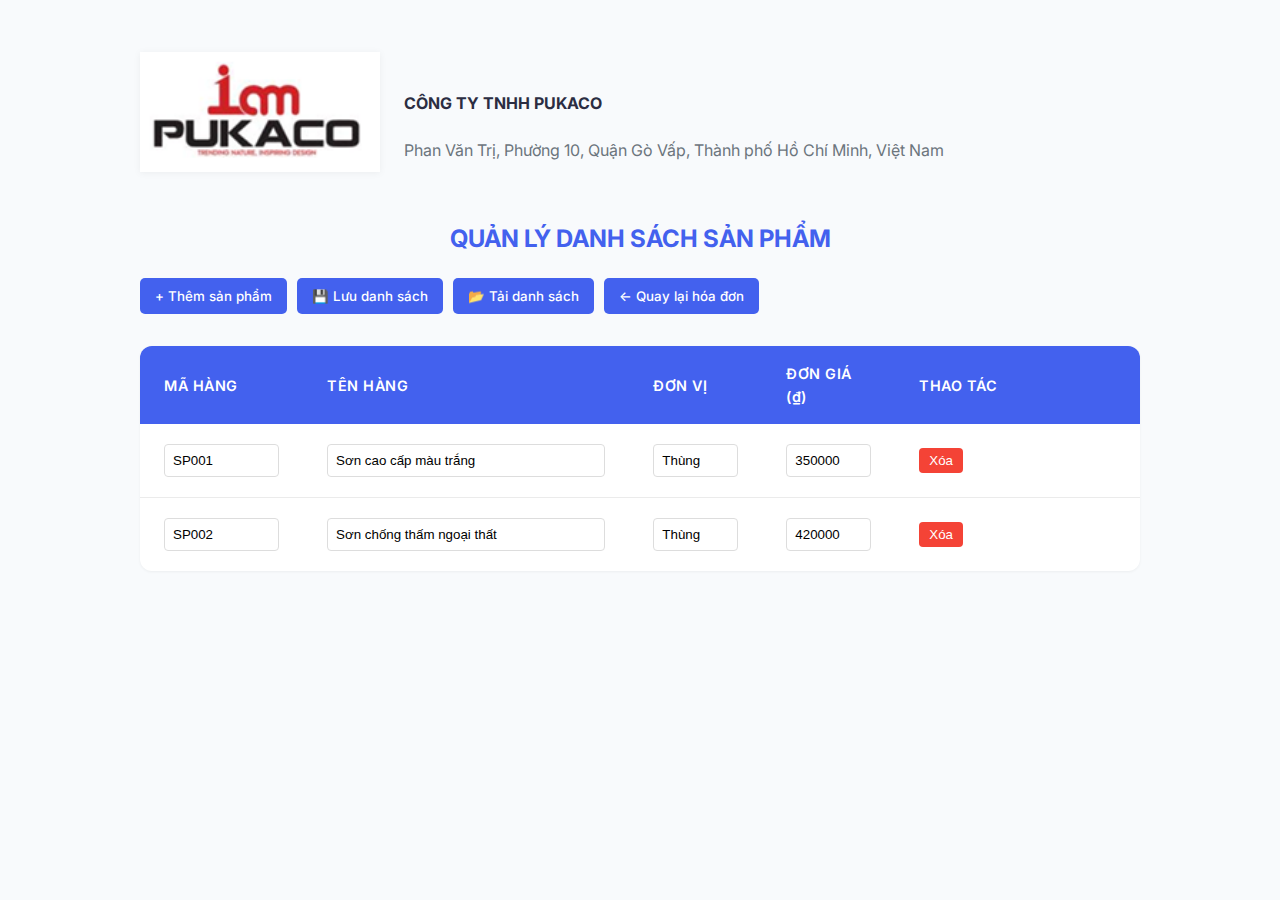
<file: products.html>
<!DOCTYPE html>
<html lang="en">
<head>
  <meta charset="UTF-8">
  <meta name="viewport" content="width=device-width, initial-scale=1.0">
  <title>Quản lý sản phẩm - PUKACO</title>
  <link rel="stylesheet" href="styles.css">
  <link href="https://fonts.googleapis.com/css2?family=Inter:wght@400;500;600&display=swap" rel="stylesheet">
</head>
<body>
<div class="product-management">
  <div class="header">
    <div class="logo">
      <img src="pukaco.png" alt="Pukaco Logo" class="logo-image">
    </div>
    <div class="company-info">
      <h4>CÔNG TY TNHH PUKACO</h4>
      <p class="company-address">Phan Văn Trị, Phường 10, Quận Gò Vấp, Thành phố Hồ Chí Minh, Việt Nam</p>
    </div>
  </div>

  <h2 class="page-title">QUẢN LÝ DANH SÁCH SẢN PHẨM</h2>

  <div class="product-controls">
    <button id="addProduct" class="action-btn">+ Thêm sản phẩm</button>
    <button id="saveProducts" class="action-btn">💾 Lưu danh sách</button>
    <button id="loadProducts" class="action-btn">📂 Tải danh sách</button>
    <button onclick="window.location.href='index.html'" class="action-btn">← Quay lại hóa đơn</button>
  </div>

  <div class="table-container">
    <table class="products-table">
      <thead>
      <tr>
        <th>Mã Hàng</th>
        <th>Tên Hàng</th>
        <th>Đơn Vị</th>
        <th>Đơn Giá (₫)</th>
        <th>Thao tác</th>
      </tr>
      </thead>
      <tbody id="product-list">
      <!-- Product rows will be added here -->
      </tbody>
    </table>
  </div>
</div>
<script>
    // Initialize empty product array
    let products = [];

    const productList = document.getElementById('product-list');
    const addProductBtn = document.getElementById('addProduct');
    const saveProductsBtn = document.getElementById('saveProducts');
    const loadProductsBtn = document.getElementById('loadProducts');

    // Render product list
    function renderProductList() {
        productList.innerHTML = '';
        if (products.length === 0) {
            productList.innerHTML = '<tr><td colspan="5" style="text-align: center;">Không có sản phẩm nào</td></tr>';
            return;
        }

        products.forEach((product, index) => {
            const row = document.createElement('tr');
            row.innerHTML = `
                <td><input type="text" value="${product.code || ''}" class="product-input" data-index="${index}" data-field="code"></td>
                <td><input type="text" value="${product.name || ''}" class="product-input" data-index="${index}" data-field="name"></td>
                <td><input type="text" value="${product.unit || ''}" class="product-input" data-index="${index}" data-field="unit"></td>
                <td><input type="number" value="${product.price || 0}" class="product-input" data-index="${index}" data-field="price"></td>
                <td>
                    <button class="delete-btn" data-index="${index}">Xóa</button>
                </td>
            `;
            productList.appendChild(row);
        });

        // Add event listeners to all input fields
        document.querySelectorAll('.product-input').forEach(input => {
            input.addEventListener('change', function() {
                const index = this.dataset.index;
                const field = this.dataset.field;
                const value = field === 'price' ? parseInt(this.value) || 0 : this.value;

                if (products[index]) {
                    products[index][field] = value;
                }
            });
        });
    }

    // Load products from JSON file
    function loadProductsFromFile(file) {
        return new Promise((resolve, reject) => {
            const reader = new FileReader();
            reader.onload = event => {
                try {
                    const data = JSON.parse(event.target.result);
                    if (Array.isArray(data)) {
                        resolve(data);
                    } else {
                        reject(new Error('Invalid file format'));
                    }
                } catch (error) {
                    reject(error);
                }
            };
            reader.onerror = () => reject(new Error('Error reading file'));
            reader.readAsText(file);
        });
    }

    // Try to load products automatically on page load
    async function loadInitialProducts() {
        try {
            // Try to load from localStorage first (for backward compatibility)
            const savedProducts = localStorage.getItem('pukaco-products');
            if (savedProducts) {
                products = JSON.parse(savedProducts);
                renderProductList();
                return;
            }

            // Try to load from default product_list.json file
            const response = await fetch('product_list.json');
            if (!response.ok) throw new Error('File not found');

            const data = await response.json();
            if (Array.isArray(data)) {
                products = data;
                renderProductList();
            } else {
                throw new Error('Invalid file format');
            }
        } catch (error) {
            console.log('Could not load product list:', error.message);
            // Load sample data if no file found
            products = [
                { code: "SP001", name: "Sơn cao cấp màu trắng", unit: "Thùng", price: 350000 },
                { code: "SP002", name: "Sơn chống thấm ngoại thất", unit: "Thùng", price: 420000 },
                { code: "SP003", name: "Chổi sơn chuyên dụng", unit: "Cái", price: 120000 }
            ];
            renderProductList();
        }
    }

    // Add new product
    addProductBtn.addEventListener('click', () => {
        products.push({ code: '', name: '', unit: '', price: 0 });
        renderProductList();
    });

    // Save products to JSON file
    saveProductsBtn.addEventListener('click', async () => {
        // First update any pending changes
        document.querySelectorAll('.product-input').forEach(input => {
            const index = input.dataset.index;
            const field = input.dataset.field;
            const value = field === 'price' ? parseInt(input.value) || 0 : input.value;

            if (products[index]) {
                products[index][field] = value;
            }
        });

        // Filter out empty products
        products = products.filter(product =>
            product.code?.trim() !== '' ||
            product.name?.trim() !== '' ||
            product.unit?.trim() !== '' ||
            product.price !== 0
        );

        try {
            // Save to localStorage (for backward compatibility)
            localStorage.setItem('pukaco-products', JSON.stringify(products));

            // Create downloadable file
            const data = JSON.stringify(products, null, 2);
            const blob = new Blob([data], { type: 'application/json' });
            const url = URL.createObjectURL(blob);
            const a = document.createElement('a');
            a.href = url;
            a.download = 'product_list.json';

            document.body.appendChild(a);
            a.click();

            setTimeout(() => {
                document.body.removeChild(a);
                URL.revokeObjectURL(url);
            }, 100);

            alert('Danh sách sản phẩm đã được lưu thành công!');
            renderProductList();
        } catch (error) {
            console.error('Error saving file:', error);
            alert('Có lỗi xảy ra khi lưu file!');
        }
    });

    // Manual load products from file
    loadProductsBtn.addEventListener('click', () => {
        const input = document.createElement('input');
        input.type = 'file';
        input.accept = '.json';

        input.onchange = async e => {
            const file = e.target.files[0];
            if (!file) return;

            try {
                const loadedProducts = await loadProductsFromFile(file);
                products = loadedProducts;
                renderProductList();
                alert('Danh sách sản phẩm đã được tải thành công!');
            } catch (error) {
                console.error('Error loading file:', error);
                alert('File không hợp lệ! Vui lòng chọn file JSON chứa danh sách sản phẩm.');
            }
        };

        input.click();
    });

    // Delete product
    productList.addEventListener('click', (e) => {
        if (e.target.classList.contains('delete-btn')) {
            const index = e.target.dataset.index;
            products.splice(index, 1);
            renderProductList();
        }
    });

    // Initialize on page load
    document.addEventListener('DOMContentLoaded', loadInitialProducts);
</script>
</body>
</html>
</file>
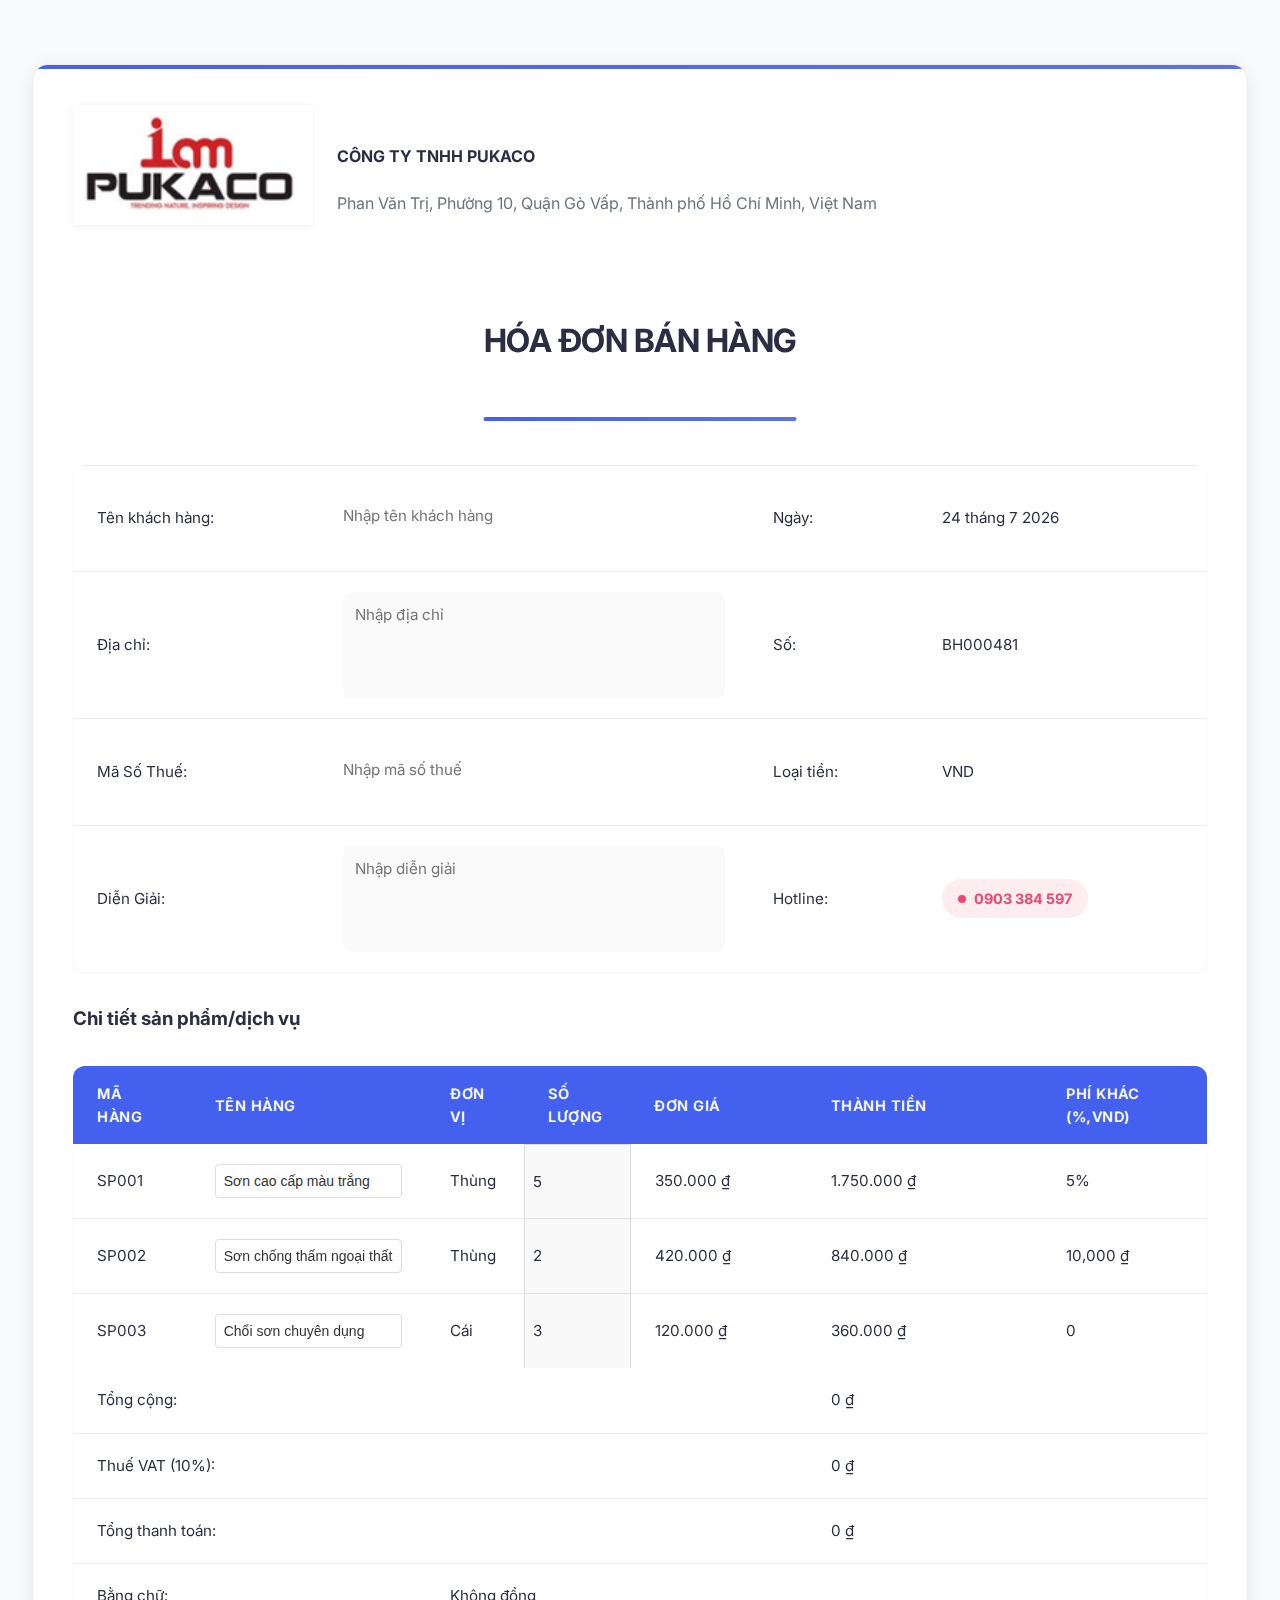
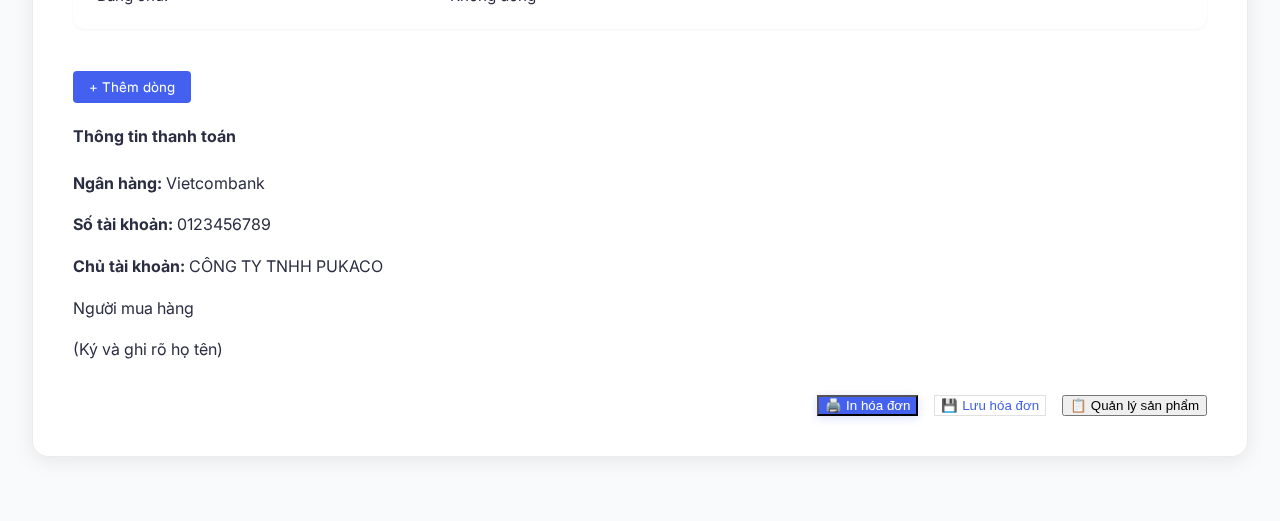
<file: report.html>
<!DOCTYPE html>
<html lang="en">
<head>
    <meta charset="UTF-8">
    <meta name="viewport" content="width=device-width, initial-scale=1.0">
    <title>Hóa Đơn Sơn - PUKACO</title>
    <link rel="manifest" href="manifest.json">
    <link rel="stylesheet" href="styles.css">
    <link href="https://fonts.googleapis.com/css2?family=Inter:wght@400;500;600&display=swap" rel="stylesheet">
    <meta name="theme-color" content="#4361ee">
</head>
<body>
<div class="invoice-box">
    <div class="header">
        <div class="logo">
            <img src="pukaco.png" alt="Pukaco Logo" class="logo-image">
        </div>
        <div class="company-info">
            <h4>CÔNG TY TNHH PUKACO</h4>
            <p class="company-address">Phan Văn Trị, Phường 10, Quận Gò Vấp, Thành phố Hồ Chí Minh, Việt Nam</p>
        </div>
    </div>

    <div class="invoice-header">
        <div class="invoice-title">
            <h4>HÓA ĐƠN BÁN HÀNG</h4>
        </div>
    </div>

    <div class="customer-section">
        <div class="table-container">
            <table class="customer-info">
                <tr>
                    <td class="info-label" data-label="Tên khách hàng">Tên khách hàng:</td>
                    <td data-label="Input tên KH">
                        <div class="input-container">
                            <input type="text" class="borderless-input" placeholder="Nhập tên khách hàng">
                        </div>
                    </td>
                    <td class="invoice-date" data-label="Ngày">Ngày:</td>
                    <td data-label="Ngày"><span id="invoice-date">Loading...</span></td>
                </tr>
                <tr>
                    <td class="info-label">Địa chỉ:</td>
                    <td>
                        <div class="input-container">
                            <textarea class="borderless-input multiline" placeholder="Nhập địa chỉ"></textarea>
                        </div>
                    </td>
                    <td class="info-label">Số:</td>
                    <td class="info-label">BH000481</td>
                </tr>
                <tr>
                    <td class="info-label">Mã Số Thuế:</td>
                    <td><input type="text" class="borderless-input" placeholder="Nhập mã số thuế"></td>
                    <td class="info-label">Loại tiền:</td>
                    <td class="info-label">VND</td>
                </tr>
                <tr>
                    <td class="info-label">Diễn Giải:</td>
                    <td>
                        <div class="input-container">
                            <textarea class="borderless-input multiline" placeholder="Nhập diễn giải"></textarea>
                        </div>
                    </td>
                    <td><span class="info-label">Hotline:</span></td>
                    <td><span class="info-hotline">0903 384 597</span></td>
                </tr>
            </table>
        </div>
    </div>

    <div class="products-section">
        <h3 class="section-title">Chi tiết sản phẩm/dịch vụ</h3>
        <div class="table-container">
            <table class="products-table">
                <thead>
                <tr>
                    <th>Mã Hàng</th>
                    <th>Tên Hàng</th>
                    <th>Đơn Vị</th>
                    <th>Số Lượng</th>
                    <th>Đơn Giá</th>
                    <th>Thành Tiền</th>
                    <th>Phí Khác (%,VND)</th>
                </tr>
                </thead>
                <tbody id="invoice-items">
                <!-- Items will be added via JavaScript -->
                </tbody>
                <tfoot>
                <tr>
                    <td colspan="5" class="total-label">Tổng cộng:</td>
                    <td class="total-amount" id="invoice-total">0 ₫</td>
                    <td></td>
                </tr>
                <tr>
                    <td colspan="5" class="tax-label">Thuế VAT (10%):</td>
                    <td class="tax-amount" id="invoice-tax">0 ₫</td>
                    <td></td>
                </tr>
                <tr>
                    <td colspan="5" class="grand-total-label">Tổng thanh toán:</td>
                    <td class="grand-total-amount" id="invoice-grand-total">0 ₫</td>
                    <td></td>
                </tr>
                <tr>
                    <td colspan="2" class="vietnamese-total-label">Bằng chữ:</td>
                    <td colspan="5" class="vietnamese-total-amount" id="invoice-grand-total-text">Không đồng</td>
                </tr>
                </tfoot>
            </table>
        </div>
    </div>

    <div class="footer">
        <div class="payment-info">
            <h4>Thông tin thanh toán</h4>
            <div class="bank-info">
                <p><strong>Ngân hàng:</strong> Vietcombank</p>
                <p><strong>Số tài khoản:</strong> 0123456789</p>
                <p><strong>Chủ tài khoản:</strong> CÔNG TY TNHH PUKACO</p>
            </div>
        </div>
        <div class="signature">
            <div class="signature-box">
                <p class="signature-line">Người mua hàng</p>
                <p class="signature-name">(Ký và ghi rõ họ tên)</p>
                <div class="signature-space"></div>
            </div>
        </div>
    </div>

    <div class="action-buttons">
        <button class="print-btn" onclick="window.print()">
            <span class="btn-icon">🖨️</span> In hóa đơn
        </button>
        <button class="save-btn" id="saveInvoice">
            <span class="btn-icon">💾</span> Lưu hóa đơn
        </button>
        <button class="products-btn" onclick="window.location.href='products.html'">
            <span class="btn-icon">📋</span> Quản lý sản phẩm
        </button>
    </div>
</div>

<script>
    // Sample invoice items
    const items = [
        {
            code: "SP001",
            name: "Sơn cao cấp màu trắng",
            unit: "Thùng",
            quantity: 5,
            price: 350000,
            fee: "5%"
        },
        {
            code: "SP002",
            name: "Sơn chống thấm ngoại thất",
            unit: "Thùng",
            quantity: 2,
            price: 420000,
            fee: "10,000 ₫"
        },
        {
            code: "SP003",
            name: "Chổi sơn chuyên dụng",
            unit: "Cái",
            quantity: 3,
            price: 120000,
            fee: "0"
        }
    ];

    // Initialize when page loads
    window.onload = function() {
        initializeInvoice();
    };

    // Set today's date in Vietnamese format with month name
    const today = new Date();
    const day = today.getDate();
    const month = today.getMonth();
    const year = today.getFullYear();

    const monthNamesVietnamese = [
        "tháng 1", "tháng 2", "tháng 3", "tháng 4", "tháng 5", "tháng 6",
        "tháng 7", "tháng 8", "tháng 9", "tháng 10", "tháng 11", "tháng 12"
    ];

    document.getElementById('invoice-date').textContent =
        `${day.toString().padStart(2, '0')} ${monthNamesVietnamese[month]} ${year}`;

    // Add this JavaScript to auto-expand textareas
    document.querySelectorAll('.borderless-input.multiline').forEach(input => {
      input.addEventListener('input', function() {
        this.style.height = 'auto';
        this.style.height = (this.scrollHeight) + 'px';
      });
    });

    // Function to get products from localStorage
    function getProductsFromStorage() {
        const savedProducts = localStorage.getItem('pukaco-products');
        return savedProducts ? JSON.parse(savedProducts) : [];
    }

    // Function to create dropdown for product selection
    function createProductDropdown() {
        const products = getProductsFromStorage();
        const productNameCells = document.querySelectorAll('td[data-label="Tên Hàng"]');

        productNameCells.forEach(cell => {
            // Skip if dropdown already exists
            if (cell.querySelector('.product-dropdown')) return;

            const currentValue = cell.textContent.trim();
            const dropdown = document.createElement('div');
            dropdown.className = 'product-dropdown';

            // Create the button
            const button = document.createElement('button');
            button.className = 'dropbtn';
            button.textContent = currentValue || 'Chọn sản phẩm';

            // Create dropdown content
            const dropdownContent = document.createElement('div');
            dropdownContent.className = 'dropdown-content';

            // Add product options
            products.forEach(product => {
                const option = document.createElement('a');
                option.href = '#';
                option.textContent = product.name;
                option.onclick = function(e) {
                    e.preventDefault();
                    button.textContent = product.name;
                    // Update the entire row with product details
                    const row = cell.parentElement;
                    row.querySelector('td[data-label="Mã Hàng"]').textContent = product.code;
                    row.querySelector('td[data-label="Đơn Vị"]').textContent = product.unit;
                    row.querySelector('td[data-label="Đơn Giá"]').textContent =
                        product.price.toLocaleString('vi-VN') + ' ₫';

                    // Calculate and update the total
                    const quantityCell = row.querySelector('td[data-label="Số Lượng"]');
                    const quantity = parseInt(quantityCell.textContent) || 0;
                    const total = quantity * product.price;
                    row.querySelector('td[data-label="Thành Tiền"]').textContent =
                        total.toLocaleString('vi-VN') + ' ₫';

                    // Recalculate all totals
                    calculateTotals();
                };
                dropdownContent.appendChild(option);
            });

            // Add "Add new" option
            const addNew = document.createElement('a');
            addNew.href = 'products.html';
            addNew.textContent = '+ Thêm sản phẩm mới';
            dropdownContent.appendChild(addNew);

            dropdown.appendChild(button);
            dropdown.appendChild(dropdownContent);
            cell.innerHTML = '';
            cell.appendChild(dropdown);
        });
    }

    // Function to calculate all totals
    function calculateTotals() {
        let subtotal = 0;
        const rows = document.querySelectorAll('#invoice-items tr');

        rows.forEach(row => {
            const quantity = parseInt(row.querySelector('td[data-label="Số Lượng"]').textContent) || 0;
            const priceText = row.querySelector('td[data-label="Đơn Giá"]').textContent;
            const price = parseInt(priceText.replace(/[^\d]/g, '')) || 0;
            const total = quantity * price;

            // Update the total cell
            row.querySelector('td[data-label="Thành Tiền"]').textContent =
                total.toLocaleString('vi-VN') + ' ₫';

            subtotal += total;
        });

        // Update summary totals
        const tax = subtotal * 0.1; // 10% VAT
        const grandTotal = subtotal + tax;

        document.getElementById('invoice-total').textContent = `${subtotal.toLocaleString('vi-VN')} ₫`;
        document.getElementById('invoice-tax').textContent = `${tax.toLocaleString('vi-VN')} ₫`;
        document.getElementById('invoice-grand-total').textContent = `${grandTotal.toLocaleString('vi-VN')} ₫`;
        document.getElementById('invoice-grand-total-text').textContent = numberToVietnameseText(grandTotal);
    }

    // Function to add a new empty row
    function addNewRow() {
        const row = document.createElement('tr');
        row.innerHTML = `
            <td data-label="Mã Hàng"></td>
            <td data-label="Tên Hàng"></td>
            <td data-label="Đơn Vị"></td>
            <td data-label="Số Lượng" contenteditable="true">1</td>
            <td data-label="Đơn Giá">0 ₫</td>
            <td data-label="Thành Tiền">0 ₫</td>
            <td data-label="Phí Khác">0</td>
        `;
        document.getElementById('invoice-items').appendChild(row);
        createProductDropdown();

        // Add event listener for quantity changes
        row.querySelector('td[data-label="Số Lượng"]').addEventListener('input', function() {
            const priceText = row.querySelector('td[data-label="Đơn Giá"]').textContent;
            const price = parseInt(priceText.replace(/[^\d]/g, '')) || 0;
            const quantity = parseInt(this.textContent) || 0;
            const total = quantity * price;
            row.querySelector('td[data-label="Thành Tiền"]').textContent =
                total.toLocaleString('vi-VN') + ' ₫';
            calculateTotals();
        });
    }

    // Initialize the invoice with sample data and dropdowns
    function initializeInvoice() {
        // Clear existing rows
        document.getElementById('invoice-items').innerHTML = '';

        // Add sample rows
        items.forEach(item => {
            const row = document.createElement('tr');
            const itemTotal = item.quantity * item.price;

            row.innerHTML = `
                <td data-label="Mã Hàng">${item.code}</td>
                <td data-label="Tên Hàng">${item.name}</td>
                <td data-label="Đơn Vị">${item.unit}</td>
                <td data-label="Số Lượng" contenteditable="true">${item.quantity}</td>
                <td data-label="Đơn Giá">${item.price.toLocaleString('vi-VN')} ₫</td>
                <td data-label="Thành Tiền">${itemTotal.toLocaleString('vi-VN')} ₫</td>
                <td data-label="Phí Khác">${item.fee}</td>
            `;
            document.getElementById('invoice-items').appendChild(row);

            // Add event listener for quantity changes
            row.querySelector('td[data-label="Số Lượng"]').addEventListener('input', function() {
                const quantity = parseInt(this.textContent) || 0;
                const total = quantity * item.price;
                row.querySelector('td[data-label="Thành Tiền"]').textContent =
                    total.toLocaleString('vi-VN') + ' ₫';
                calculateTotals();
            });
        });

        // Add a button to add new rows
        const addRowBtn = document.createElement('button');
        addRowBtn.textContent = '+ Thêm dòng';
        addRowBtn.className = 'add-row-btn';
        addRowBtn.onclick = addNewRow;
        document.querySelector('.products-section').appendChild(addRowBtn);

        // Create dropdowns
        createProductDropdown();
    }


    // Register Service Worker for PWA
    if ('serviceWorker' in navigator) {
        window.addEventListener('load', () => {
            navigator.serviceWorker.register('/sw.js')
                .then(reg => console.log('ServiceWorker registered'))
                .catch(err => console.log('ServiceWorker error:', err));
        });
    }

    // Add this function to convert numbers to Vietnamese text
    function numberToVietnameseText(total) {
        const digits = ['không', 'một', 'hai', 'ba', 'bốn', 'năm', 'sáu', 'bảy', 'tám', 'chín'];
        const units = ['', 'nghìn', 'triệu', 'tỷ'];
        if (total === 0) return 'Không đồng';
        let result = '';
        let unitIndex = 0;
        let remaining = total;
        while (remaining > 0) {
            const chunk = remaining % 1000;
            remaining = Math.floor(remaining / 1000);
            if (chunk !== 0) {
                let chunkText = '';
                const hundred = Math.floor(chunk / 100);
                const ten = Math.floor((chunk % 100) / 10);
                const one = chunk % 10;
                if (hundred > 0) {
                    chunkText += digits[hundred] + ' trăm ';
                }
                if (ten > 0) {
                    if (ten === 1) {
                        chunkText += 'mười ';
                    } else {
                        chunkText += digits[ten] + ' mươi ';
                    }
                }
                if (one > 0) {
                    if (ten > 0 && one === 1) {
                        chunkText += 'mốt ';
                    } else if (ten === 0 && hundred !== 0 && one === 5) {
                        chunkText += 'lăm ';
                    } else if (one === 5) {
                        chunkText += 'năm ';
                    } else if (ten > 1 && one === 1) {
                        chunkText += 'mốt ';
                    } else {
                        chunkText += digits[one] + ' ';
                    }
                }
                chunkText += units[unitIndex] + ' ';
                result = chunkText + result;
            }
            unitIndex++;
        }
        return result.charAt(0).toUpperCase() + result.slice(1).trim() + ' đồng';
    }

    // Update the totals calculation to include Vietnamese text
    document.getElementById('invoice-grand-total-text').textContent = numberToVietnameseText(grandTotal);

    // Save invoice functionality
    document.getElementById('saveInvoice').addEventListener('click', function() {
        alert('Hóa đơn đã được lưu thành công!');
        // Here you would typically send data to server or save locally
    });
</script>
</body>
</html>
</file>
<file: styles.css>
/* ===== Modern Base Styles ===== */
:root {
  --primary: #4361ee;
  --primary-light: rgba(67, 97, 238, 0.08);
  --primary-dark: #3a56d4;
  --primary-gradient: linear-gradient(135deg, #4361ee, #5e72e4);
  --text: #2b2d42;
  --text-light: #6c757d;
  --text-lighter: #adb5bd;
  --background: #f8fafc;
  --surface: #ffffff;
  --border: rgba(0, 0, 0, 0.08);
  --border-dark: rgba(0, 0, 0, 0.12);
  --success: #4cc9f0;
  --error: #ef476f;
  --warning: #ffd166;
  --radius-sm: 8px;
  --radius-md: 12px;
  --radius-lg: 16px;
  --radius-xl: 24px;
  --shadow-sm: 0 1px 3px rgba(0, 0, 0, 0.05);
  --shadow-md: 0 4px 20px rgba(0, 0, 0, 0.08);
  --shadow-lg: 0 8px 32px rgba(0, 0, 0, 0.12);
  --transition: all 0.3s cubic-bezier(0.25, 0.8, 0.25, 1);
  --transition-fast: all 0.15s ease-out;
}

/* ===== Base Styles ===== */
body {
  font-family: 'Inter', -apple-system, BlinkMacSystemFont, sans-serif;
  margin: 0;
  padding: 2rem;
  background-color: var(--background);
  color: var(--text);
  line-height: 1.6;
  -webkit-font-smoothing: antialiased;
  text-rendering: optimizeLegibility;
}

/* ===== Modern Invoice Container ===== */
.invoice-box {
  max-width: 1200px;
  margin: 2rem auto;
  padding: 2.5rem;
  background: var(--surface);
  border-radius: var(--radius-lg);
  box-shadow: var(--shadow-md);
  transition: var(--transition);
  border: 1px solid var(--border);
  backdrop-filter: blur(12px);
  background-color: rgba(255, 255, 255, 0.96);
  overflow: hidden;
  position: relative;
}

.invoice-box:hover {
  transform: translateY(-4px);
  box-shadow: var(--shadow-lg);
}

.invoice-box::before {
  content: '';
  position: absolute;
  top: 0;
  left: 0;
  right: 0;
  height: 4px;
  background: var(--primary-gradient);
}

/* ===== Header Section ===== */
.header {
  display: flex;
  justify-content: flex-start;
  align-items: center;
  margin-bottom: 2.5rem;
  flex-wrap: wrap;
  gap: 1.5rem;
}

.logo img {
  height: 120px;
  transition: var(--transition);
  filter: drop-shadow(var(--shadow-sm));
  transform-origin: left center;
}

.logo:hover img {
  transform: scale(1.05) rotate(-1deg);
}

.company-info h1 {
  font-size: 1.75rem;
  font-weight: 700;
  margin: 0 0 0.5rem;
  color: var(--text);
  letter-spacing: -0.25px;
}

.company-address {
  color: var(--text-light);
  margin: 0;
  line-height: 1.5;
}

/* ===== Invoice Header ===== */
.invoice-header {
  margin-bottom: 2rem;
  position: relative;
}

.invoice-title {
  font-size: 2rem;
  font-weight: 800;
  margin: 0 0 1.5rem;
  letter-spacing: -0.5px;
  text-align: center;
  position: relative;
  display: inline-block;
  left: 50%;
  transform: translateX(-50%);
}

.invoice-title::after {
  content: '';
  position: absolute;
  bottom: -12px;
  left: 0;
  right: 0;
  height: 4px;
  background: var(--primary-gradient);
  border-radius: 2px;
}

.invoice-meta {
  display: flex;
  justify-content: center;
  gap: 2rem;
  margin-bottom: 1.5rem;
}

.invoice-meta p {
  margin: 0;
  font-size: 0.95rem;
  color: var(--text-light);
  display: flex;
  align-items: center;
  gap: 0.5rem;
}

.invoice-meta p span {
  font-weight: 600;
  color: var(--text);
}

/* ===== Modern Tables ===== */
/* ===== Scrollable Table Container ===== */
.table-container {
  overflow-x: auto;
  -webkit-overflow-scrolling: touch; /* Smooth scrolling on iOS */
  border-radius: var(--radius-md);
  box-shadow: var(--shadow-sm);
  margin: 2rem 0;
  background: var(--surface);
  position: relative;
  scrollbar-width: thin; /* For Firefox */
  scrollbar-color: var(--primary) var(--background); /* For Firefox */
}

/* Custom scrollbar for Webkit browsers */
.table-container::-webkit-scrollbar {
  height: 8px;
}

.table-container::-webkit-scrollbar-track {
  background: var(--background);
  border-radius: 10px;
}

.table-container::-webkit-scrollbar-thumb {
  background-color: var(--primary);
  border-radius: 10px;
}

.table-container::before {
  content: '';
  position: absolute;
  top: 0;
  left: 0;
  right: 0;
  height: 1px;
  background: var(--border);
}

/* Table styles */
table {
  width: 100%;
  min-width: 800px; /* Minimum width before scrolling kicks in */
  border-collapse: collapse;
  position: relative;
}
th {
  background: var(--primary);
  color: white;
  font-weight: 600;
  text-align: left;
  padding: 1rem 1.5rem;
  position: sticky;
  top: 0;
  font-size: 0.9rem;
  text-transform: uppercase;
  letter-spacing: 0.5px;
}

td {
  padding: 1.25rem 1.5rem;
  border-bottom: 1px solid var(--border);
  transition: var(--transition-fast);
  font-size: 0.95rem;
}

tr:last-child td {
  border-bottom: none;
}

tr:hover td {
  background: var(--primary-light);
}

/* ===== Wrappable Input Fields ===== */
.borderless-input {
  border: none;
  background: transparent;
  width: 100%;
  padding: 0.75rem 0;
  font: inherit;
  color: inherit;
  outline: none;
  border-bottom: 2px solid transparent;
  transition: var(--transition);
  white-space: pre-wrap;       /* Allow text to wrap */
  word-wrap: break-word;      /* Break long words */
  overflow-wrap: break-word;  /* Modern alternative */
  min-height: 2.5rem;        /* Minimum height */
  resize: none;              /* Disable manual resize */
  display: block;
  line-height: 1.5;          /* Better readability */
}

/* For textarea inputs specifically */
.borderless-input.multiline {
  min-height: 5rem;
  padding: 0.75rem;
  background: rgba(0,0,0,0.02);
  border-radius: var(--radius-sm);
}

/* Input container for better wrapping control */
.input-container {
  display: flex;
  position: relative;
  min-height: 2.5rem;
  align-items: center;
}

/* For single-line inputs that should expand */
.borderless-input.expanding {
  white-space: nowrap;
  overflow: hidden;
  text-overflow: ellipsis;
}

.borderless-input.expanding:focus {
  white-space: pre-wrap;
  overflow: visible;
}

/* ===== Action Buttons ===== */
.action-buttons {
  display: flex;
  gap: 1rem;
  margin-top: 2rem;
  justify-content: flex-end;
}

.btn {
  padding: 0.85rem 1.75rem;
  font-size: 0.95rem;
  font-weight: 600;
  border-radius: 50px;
  cursor: pointer;
  transition: var(--transition);
  display: inline-flex;
  align-items: center;
  gap: 0.75rem;
  border: none;
  letter-spacing: 0.25px;
}

.print-btn {
  background: var(--primary);
  color: white;
  box-shadow: 0 2px 8px rgba(67, 97, 238, 0.2);
}

.print-btn:hover {
  background: var(--primary-dark);
  transform: translateY(-2px);
  box-shadow: 0 4px 16px rgba(67, 97, 238, 0.3);
}

.save-btn {
  background: white;
  color: var(--primary);
  border: 1px solid var(--border-dark);
}

.save-btn:hover {
  background: var(--background);
  transform: translateY(-2px);
  box-shadow: var(--shadow-sm);
}

/* ===== Responsive Design ===== */
@media (max-width: 768px) {
  body {
    padding: 1rem;
  }

  .invoice-box {
    padding: 1.5rem;
    border-radius: var(--radius-md);
  }

  .header {
    flex-direction: column;
    align-items: flex-start;
    gap: 1.5rem;
  }

  .logo img {
    height: 80px;
  }

  .invoice-title {
    font-size: 1.75rem;
    margin-bottom: 1rem;
  }

  .invoice-meta {
    flex-direction: column;
    gap: 0.5rem;
    align-items: flex-start;
  }

  .action-buttons {
    flex-direction: column;
    gap: 0.75rem;
  }

  .btn {
    width: 100%;
    justify-content: center;
  }

  /* Responsive tables */
  .table-container {
    border-radius: var(--radius-sm);
  }

  table {
    display: block;
    overflow-x: auto;
    white-space: nowrap;
  }

  th, td {
    padding: 0.75rem 1rem;
  }
}

/* ===== Animations ===== */
@keyframes fadeIn {
  from { opacity: 0; transform: translateY(12px); }
  to { opacity: 1; transform: translateY(0); }
}

.invoice-box {
  animation: fadeIn 0.6s cubic-bezier(0.23, 1, 0.32, 1) forwards;
}

/* ===== Micro-interactions ===== */
[data-hover-effect="lift"] {
  transition: var(--transition);
}

[data-hover-effect="lift"]:hover {
  transform: translateY(-3px);
}

/* ===== Status Indicators ===== */
.status {
  display: inline-flex;
  align-items: center;
  gap: 0.5rem;
  padding: 0.35rem 0.75rem;
  border-radius: 50px;
  font-size: 0.75rem;
  font-weight: 700;
  text-transform: uppercase;
  letter-spacing: 0.5px;
}

.status-paid {
  background: rgba(76, 201, 240, 0.1);
  color: #4cc9f0;
}

.status-pending {
  background: rgba(255, 209, 102, 0.1);
  color: #ffd166;
}

.status-overdue {
  background: rgba(239, 71, 111, 0.1);
  color: #ef476f;
}

/* ===== Hotline Styling ===== */
.info-hotline {
  display: inline-flex;
  align-items: center;
  gap: 0.5rem;
  padding: 0.5rem 1rem;
  border-radius: 50px;
  background: rgba(239, 71, 111, 0.1);
  color: var(--error);
  font-weight: 700;
  font-size: 0.9rem;
  transition: var(--transition);
}

.info-hotline::before {
  content: '';
  display: inline-block;
  width: 8px;
  height: 8px;
  border-radius: 50%;
  background: var(--error);
  animation: pulse 1.5s infinite;
}

@keyframes pulse {
  0% { transform: scale(0.95); opacity: 1; }
  50% { transform: scale(1.1); opacity: 0.8; }
  100% { transform: scale(0.95); opacity: 1; }
}

@media (max-width: 768px) {
  .borderless-input {
    padding: 0.5rem 0;
    min-height: 2.25rem;
  }

  .borderless-input.multiline {
    min-height: 4rem;
  }

  .input-container {
    min-height: 2.25rem;
  }
}

/* Adjust table column widths */
.products-table th:nth-child(1),
.products-table td:nth-child(1) {
    width: 10%; /* Mã Hàng */
}

.products-table th:nth-child(2),
.products-table td:nth-child(2) {
    width: 20%; /* Tên Hàng */
}

.products-table th:nth-child(3),
.products-table td:nth-child(3) {
    width: 8%; /* Đơn Vị */
}

.products-table th:nth-child(4),
.products-table td:nth-child(4) {
    width: 8%; /* Số Lượng */
}

.products-table th:nth-child(5),
.products-table td:nth-child(5) {
    width: 15%; /* Đơn Giá */
}

.products-table th:nth-child(6),
.products-table td:nth-child(6) {
    width: 15%; /* Thành Tiền */
}

.products-table th:nth-child(7),
.products-table td:nth-child(7) {
    width: 14%; /* Phí Khác */
}

/* Responsive adjustments */
@media (max-width: 768px) {
    .products-table {
        min-width: 800px; /* Allow horizontal scrolling */
    }

    .products-table td {
        padding: 0.75rem 0.5rem;
        font-size: 0.85rem;
    }

    .products-table th {
        padding: 0.75rem 0.5rem;
        font-size: 0.8rem;
    }
}

@media (max-width: 768px) {
  /* Table container adjustments */
  .table-container {
    border: 1px solid var(--border);
    border-radius: var(--radius-sm);
  }

  /* Visual indicator for scrollable tables */
  .table-container:after {
    content: '← →';
    position: absolute;
    right: 10px;
    top: -20px;
    color: var(--text-light);
    font-size: 0.8rem;
    animation: scrollHint 2s infinite;
  }

  @keyframes scrollHint {
    0%, 100% { transform: translateX(0); }
    50% { transform: translateX(5px); }
  }

  /* Table cell adjustments */
  th, td {
    padding: 0.75rem 0.5rem;
    font-size: 0.85rem;
  }
}

.product-management {
    max-width: 1000px;
    margin: 0 auto;
    padding: 20px;
    font-family: 'Inter', sans-serif;
}

.page-title {
    text-align: center;
    margin: 20px 0;
    color: #4361ee;
}

.product-controls {
    display: flex;
    gap: 10px;
    margin-bottom: 20px;
    flex-wrap: wrap;
}

.action-btn {
    padding: 10px 15px;
    background-color: #4361ee;
    color: white;
    border: none;
    border-radius: 5px;
    cursor: pointer;
    font-family: 'Inter', sans-serif;
    font-weight: 500;
}

.action-btn:hover {
    background-color: #3a56d4;
}

.product-input {
    width: 100%;
    padding: 8px;
    border: 1px solid #ddd;
    border-radius: 4px;
    box-sizing: border-box;
}

.delete-btn {
    padding: 5px 10px;
    background-color: #f44336;
    color: white;
    border: none;
    border-radius: 4px;
    cursor: pointer;
}

.delete-btn:hover {
    background-color: #d32f2f;
}

@media print {
    .product-controls {
        display: none;
    }
}

/* Product dropdown styles */
.product-dropdown {
    position: relative;
    display: inline-block;
    width: 100%;
}

.dropbtn {
    background-color: white;
    color: #333;
    padding: 8px;
    font-size: 14px;
    border: 1px solid #ddd;
    border-radius: 4px;
    cursor: pointer;
    width: 100%;
    text-align: left;
}

.dropbtn:hover {
    background-color: #f1f1f1;
}

.dropdown-content {
    display: none;
    position: absolute;
    background-color: #f9f9f9;
    min-width: 200px;
    box-shadow: 0px 8px 16px 0px rgba(0,0,0,0.2);
    z-index: 1;
    max-height: 300px;
    overflow-y: auto;
}

.dropdown-content a {
    color: black;
    padding: 8px 12px;
    text-decoration: none;
    display: block;
}

.dropdown-content a:hover {
    background-color: #4361ee;
    color: white;
}

.product-dropdown:hover .dropdown-content {
    display: block;
}

.product-dropdown:hover .dropbtn {
    background-color: #f1f1f1;
}

/* Add row button */
.add-row-btn {
    background-color: #4361ee;
    color: white;
    border: none;
    padding: 8px 16px;
    margin-top: 10px;
    border-radius: 4px;
    cursor: pointer;
    font-family: 'Inter', sans-serif;
}

.add-row-btn:hover {
    background-color: #3a56d4;
}

/* Make quantity cells editable */
td[contenteditable="true"] {
    background-color: #f9f9f9;
    border: 1px solid #ddd;
    border-radius: 4px;
    padding: 8px;
    min-width: 50px;
}
</file>
